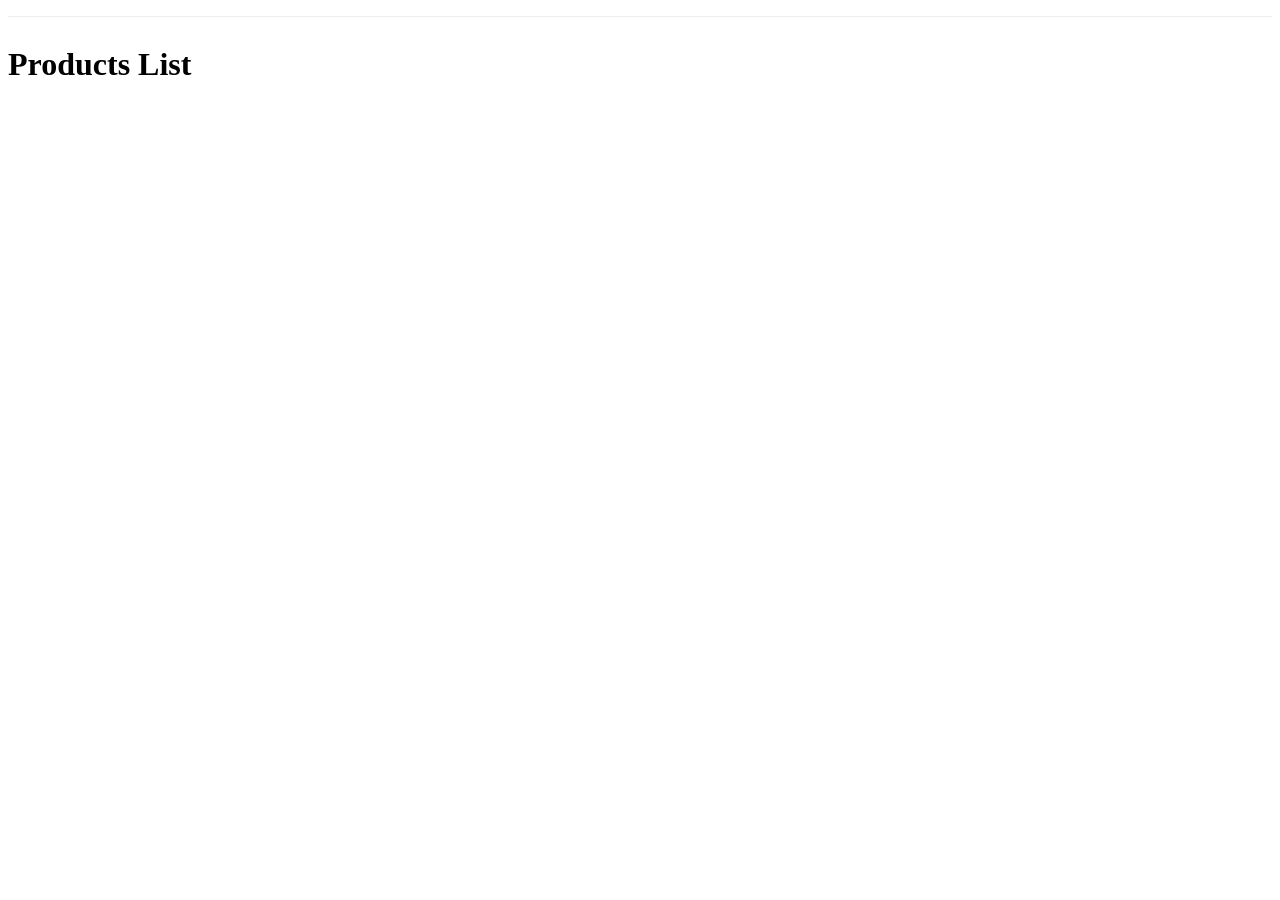
<file: test-paginate/index.html>
<!DOCTYPE html>
<html lang="en">
  <head>
    <title>Pagination</title>
    <style>
      #app {
        display: flex;
        flex-direction: column;
        justify-content: center;
        border-top: 1px solid #eee;
        margin-top: 1em;
        padding-top: 0.5em;
      }

      .pagination {
        list-style: none;
        margin: 0;
        padding: 0;
        display: flex;
      }

      .pagination button {
        display: block;
        padding: 0.5em 1em;
        border: 1px solid #999;
        border-radius: 0.2em;
        text-decoration: none;
        cursor: pointer;
      }
    </style>
  </head>
  <body>
    <div id="app">
      <h1>Products List</h1>
      <div>
        <ul id="products"></ul>
      </div>
      <div class="pagination"></div>
    </div>

    <script src="./paginateManagement.js" type="module"></script>
  </body>
</html>
</file>
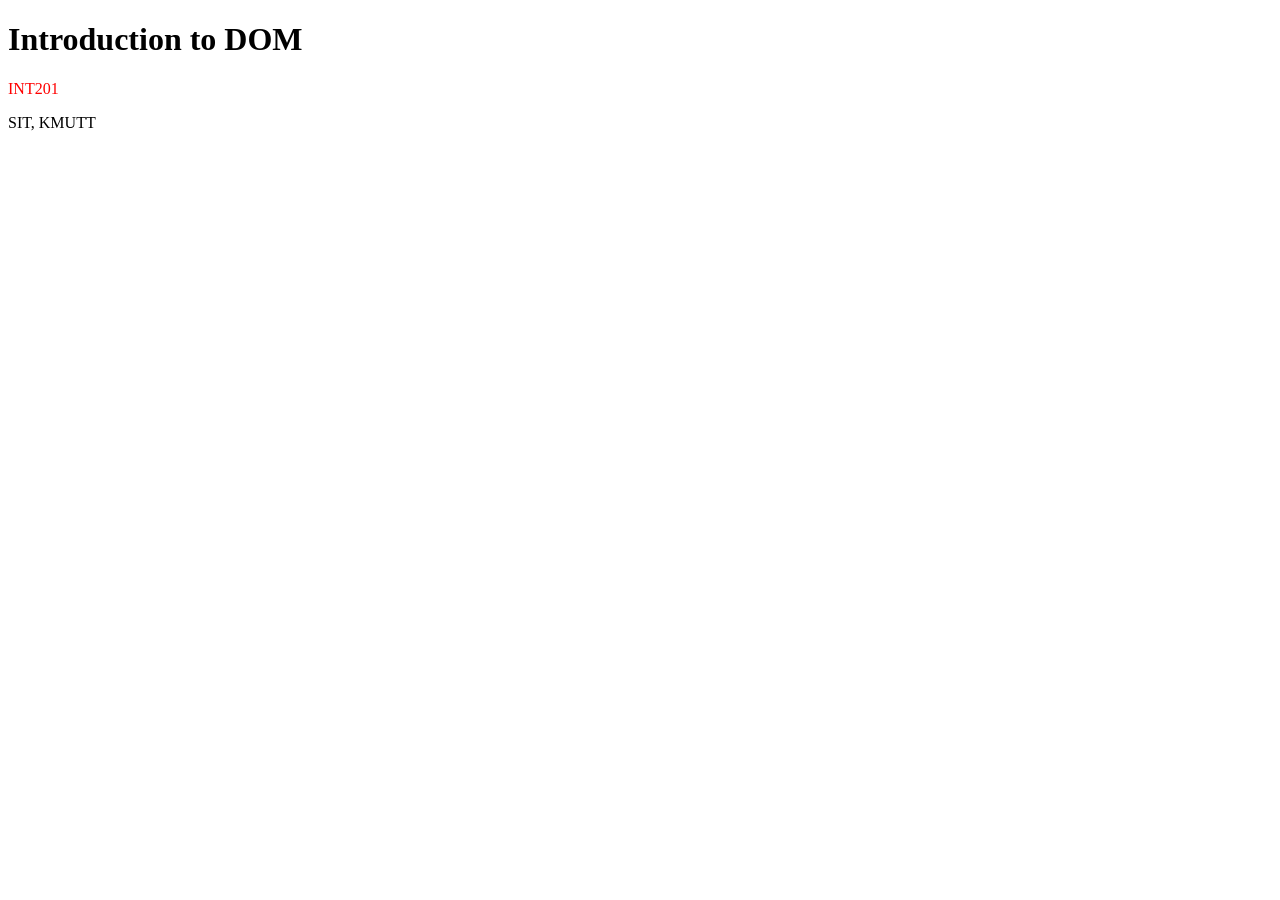
<file: Module3-main/DOM/index.html>
<!DOCTYPE html>
<html lang="en">
  <head>
    <meta charset="UTF-8" />
    <meta http-equiv="X-UA-Compatible" content="IE=edge" />
    <meta name="viewport" content="width=device-width, initial-scale=1.0" />
    <title>Document</title>
  </head>
  <body>
    <h1>Introduction to DOM</h1>
    <div id="myApp"></div>
    <div class="footer">SIT, KMUTT</div>
    <script src="main.js"></script>
  </body>
</html>
</file>
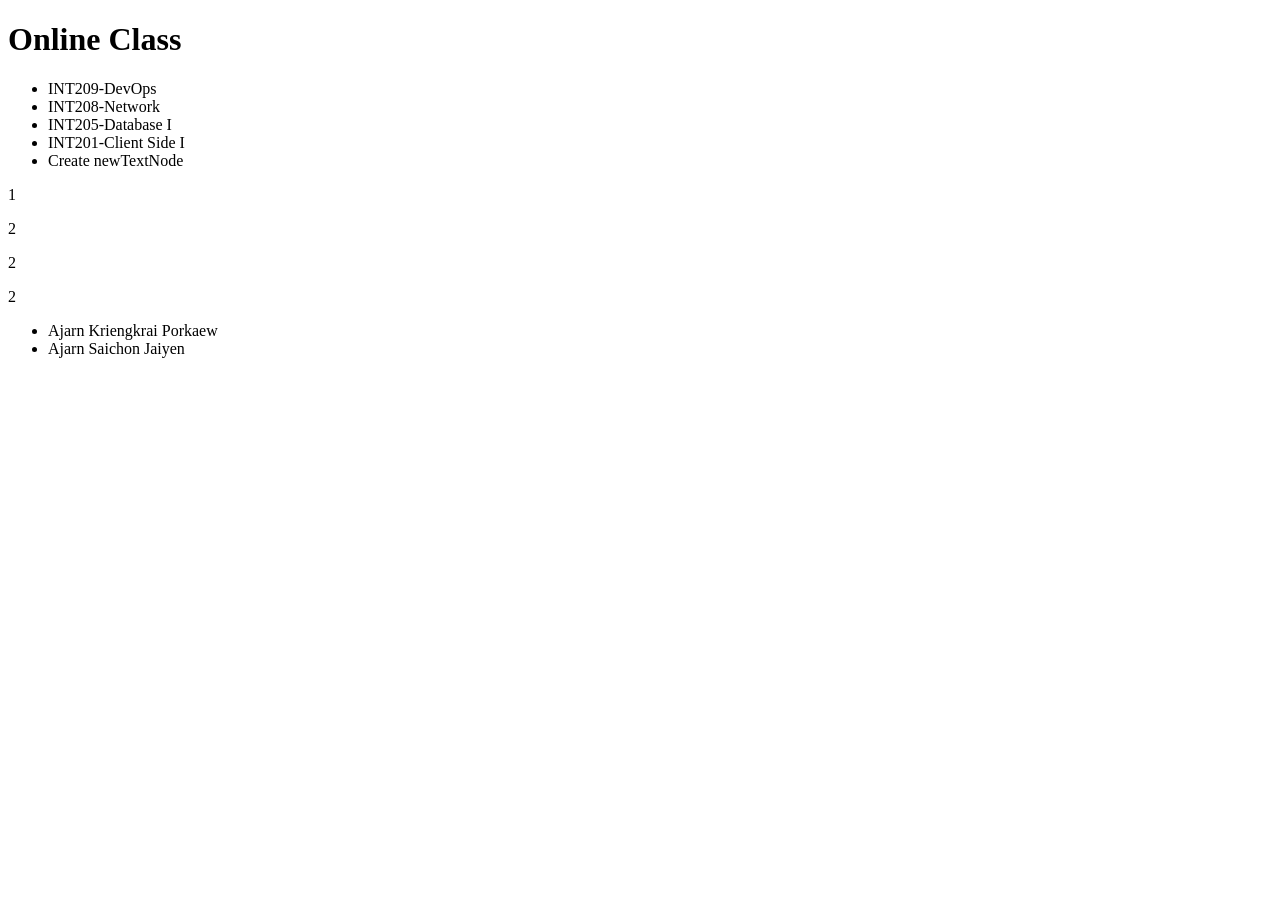
<file: Module3-main/DOMv2/index.html>
<!DOCTYPE html>
<html lang="en">
  <head>
    <meta charset="UTF-8" />
    <meta http-equiv="X-UA-Compatible" content="IE=edge" />
    <meta name="viewport" content="width=device-width, initial-scale=1.0" />
    <title>Document</title>
  </head>
  <body>
    <h1>Online Class</h1>
    <div id="courseList">
      <ul>
        <li class="devops">INT209-DevOps</li>
        <li class="devops">INT208-Network</li>
        <li class="database">INT205-Database I</li>
        <li class="dev">INT201-Client Side I</li>
        <!-- <li class="dev">INT101- Java Programming I</li> -->
        <!--<li class="dev">INT202-Server Side I</li> -->
      </ul>
    </div>
    <div id="summary">
      <p class="database">1</p>
      <p class="dev">2</p>
      <p class="infra">2</p>
    </div>
    <p></p>
    <ul class="lecturers">
      <li>Ajarn Kriengkrai Porkaew</li>
      <li>Ajarn Pichet Limvajiranan</li>
      <li>Ajarn Umaporn Supasitthimethee</li>
    </ul>
    <script src="./main.js"></script>
  </body>
</html>
</file>
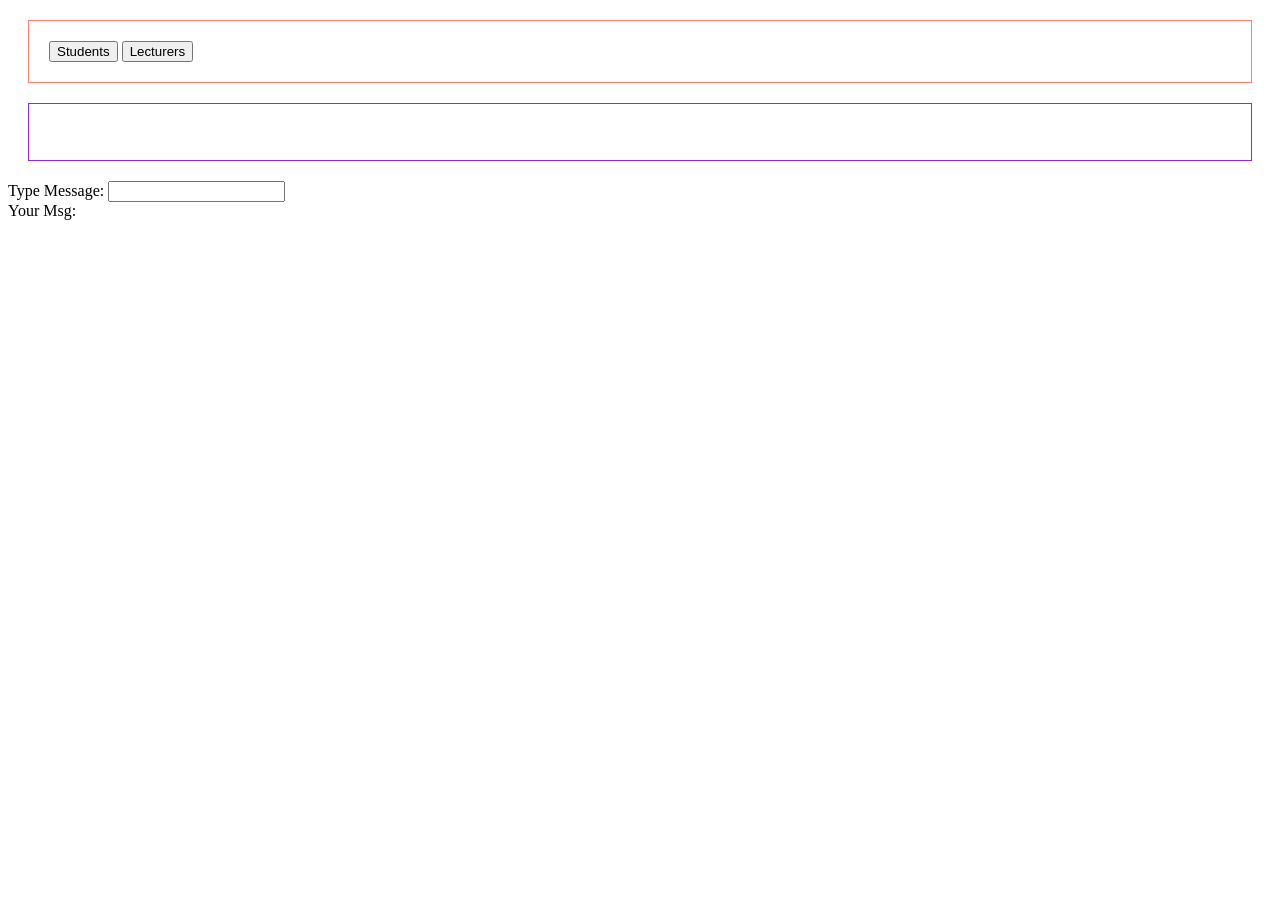
<file: Module3-main/Events/index.html>
<!DOCTYPE html>
<html lang="en">
  <head>
    <meta charset="UTF-8" />
    <meta http-equiv="X-UA-Compatible" content="IE=edge" />
    <meta name="viewport" content="width=device-width, initial-scale=1.0" />
    <title>Document</title>
  </head>
  <body>
    <div id="app">
      <div
        id="buttonPanel"
        style="border: 1px solid salmon; padding: 20px; margin: 20px"
      >
        <button id="1">Students</button>
        <button id="2">Lecturers</button>
      </div>
      <div
        id="dataList"
        style="border: 1px solid blueviolet; padding: 20px; margin: 20px"
      >
        <ul></ul>
      </div>
    </div>
    <div>Type Message: <input id="message" /></div>
    <div>
      Your Msg:
      <span></span>
    </div>
    <script src="main.js" type="module"></script>
  </body>
</html>
</file>
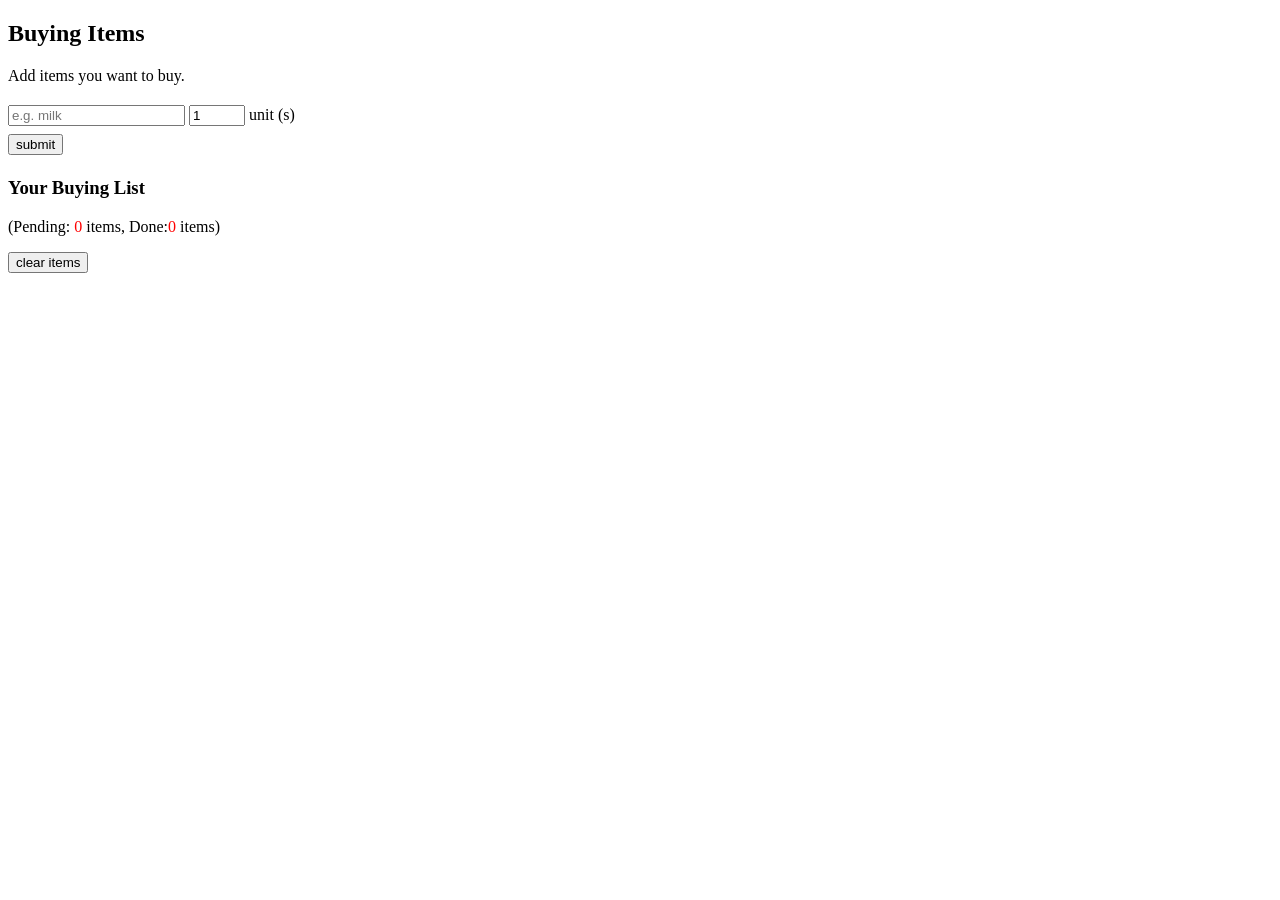
<file: Module3-main/final_materials/index.html>
<!DOCTYPE html>
<html lang="en">
  <head>
    <meta charset="UTF-8" />
    <meta name="viewport" content="width=device-width, initial-scale=1.0" />
    <title>Notes for Buying Items</title>
  </head>
  <body>
    <div class="buying-container">
      <!-- form -->
      <h2>Buying Items</h2>
      <p>Add items you want to buy.</p>
      <form class="buying-form" style="line-height: 180%">
        <div class="buying-input-container">
          <input type="text" id="item" placeholder="e.g. milk" />
          <input type="number" id="qty" min="0" max="100" value="1" />
          <label for="qty">unit (s)</label>
        </div>
        <button type="button" id="btn-submit">submit</button>
      </form>
      <!--Buying list -->
      <div class="buying-list-container">
        <h3>Your Buying List</h3>
        <p>
          (Pending:
          <span id="countPendingItems" style="color: red">0</span> items,
          Done:<span id="countDoneItems" style="color: red">0</span> items)
        </p>
        <!--Pending Items-->
        <ol id="buying-list" style="line-height: 180%"></ol>
        <button id="btn-clear">clear items</button>
      </div>
    </div>
    <!-- JavaScript -->
    <script src="script.js" type="module"></script>
  </body>
</html>
</file>
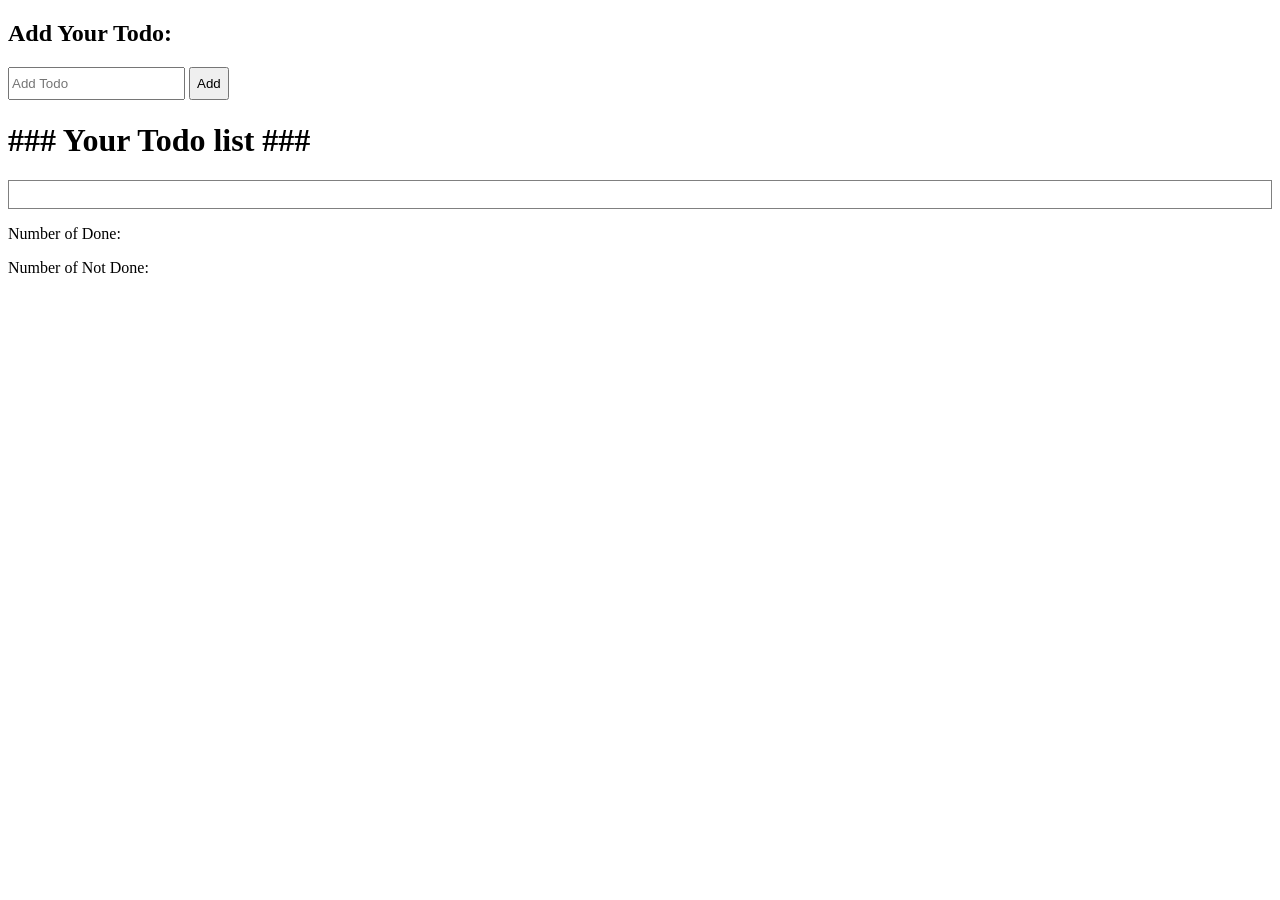
<file: Module3-main/Pretest-M3/index.html>
<!DOCTYPE html>
<html lang="en">
  <head>
    <meta charset="UTF-8" />
    <meta http-equiv="X-UA-Compatible" content="IE=edge" />
    <meta name="viewport" content="width=device-width, initial-scale=1.0" />
    <title>Todo List Application</title>
    <style>
      #listTodo {
        border-style: solid;
        border-width: 1pt;
        border-color: gray;
        padding: 10pt;
      }
      .todoItem {
        display: flex;
        align-items: center;
      }
      button {
        margin-right: 5pt;
        height: 25pt;
      }
      p {
        margin-right: 8pt;
      }
      input {
        height: 20pt;
      }
    </style>
  </head>

  <body>
    <div>
      <div id="addTodo">
        <h2>Add Your Todo:</h2>
        <input placeholder="Add Todo" />
        <button id="addBtn">Add</button>
      </div>
      <h1>### Your Todo list ###</h1>
      <div id="listTodo"></div>
      <div id="summaryTodo">
        <p id="done">Number of Done:</p>
        <p id="notDone">Number of Not Done:</p>
      </div>
    </div>
    <script src="./main.js" type="module"></script>
  </body>
</html>
</file>
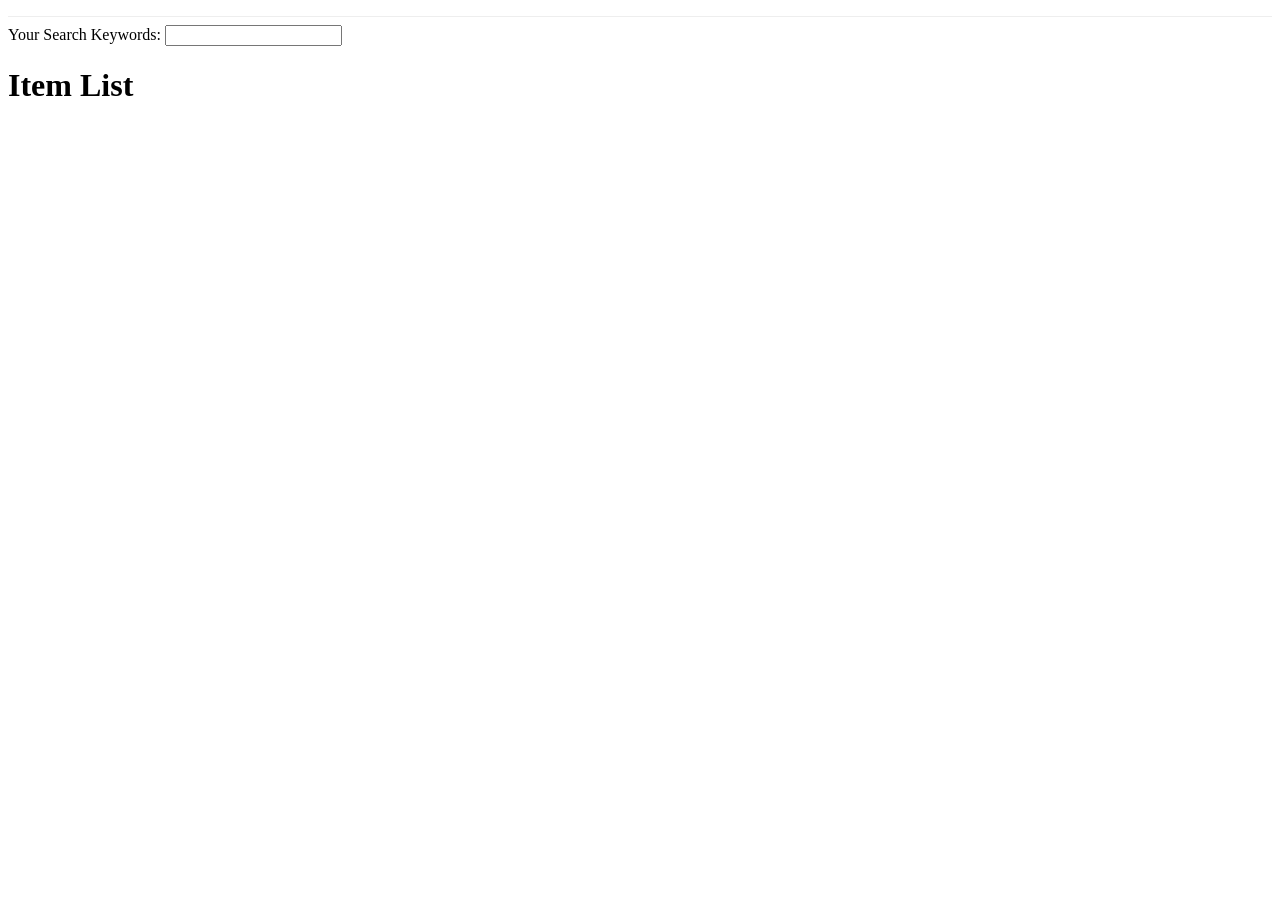
<file: test-filter-items-PhuMiZz-main/test-filter-items-PhuMiZz-main/index.html>
<!DOCTYPE html>
<html lang="en">
  <head>
    <title>ItemList</title>
    <style>
      #app {
        display: flex;
        flex-direction: column;
        justify-content: center;
        border-top: 1px solid #eee;
        margin-top: 1em;
        padding-top: 0.5em;
      }
    </style>
  </head>
  <body>
    <div id="app">
      <div>
        Your Search Keywords:
        <input type="text" />
      </div>

      <h1>Item List</h1>
      <div>
        <ul id="items"></ul>
      </div>
    </div>
    <script src="./itemList.js" type="module"></script>
  </body>
</html>
</file>
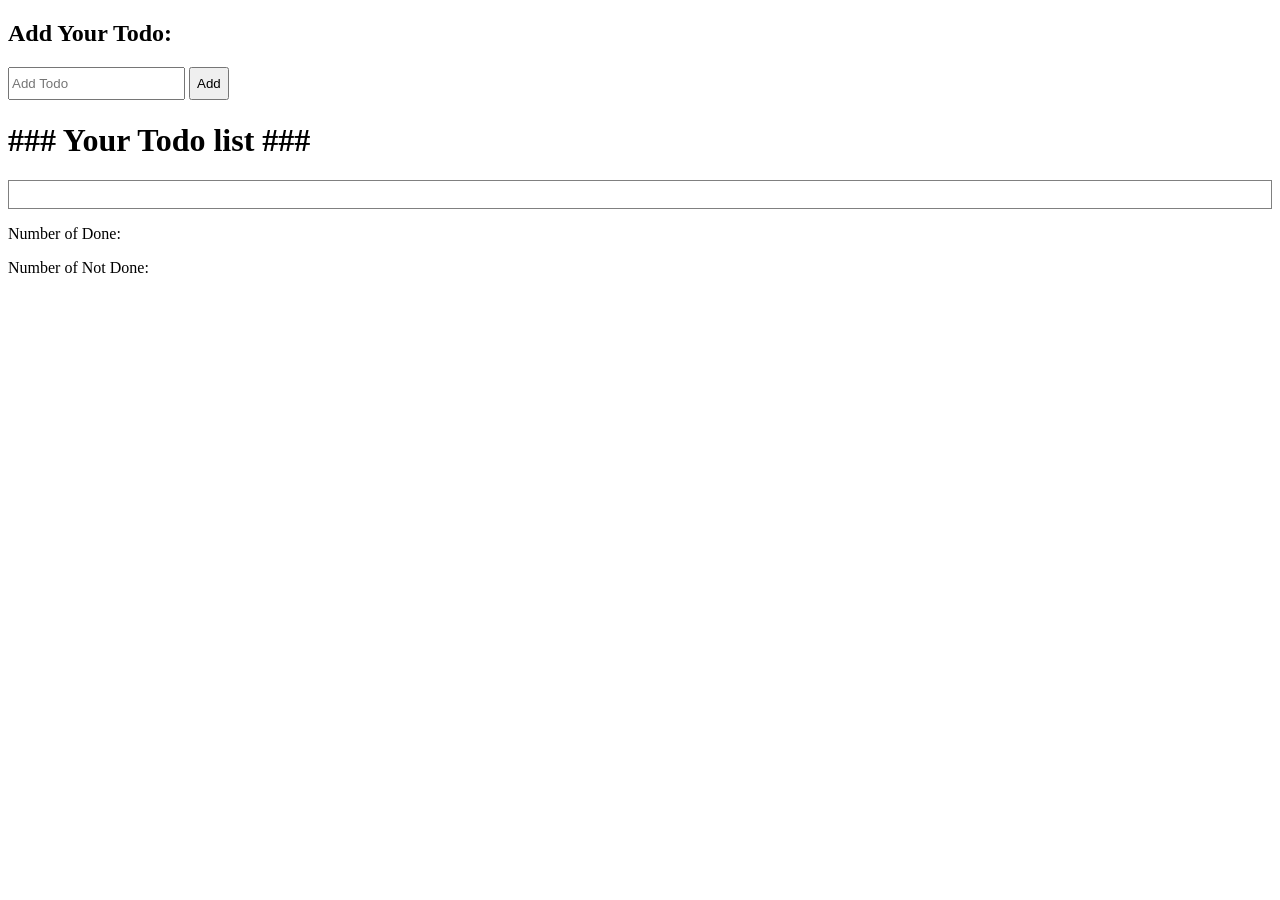
<file: Module3-main/Homework/test-dom-todolist/index.html>
<!DOCTYPE html>
<html lang="en">
  <head>
    <meta charset="UTF-8" />
    <meta http-equiv="X-UA-Compatible" content="IE=edge" />
    <meta name="viewport" content="width=device-width, initial-scale=1.0" />
    <title>Todo List Application</title>
    <style>
      #listTodo {
        border-style: solid;
        border-width: 1pt;
        border-color: gray;
        padding: 10pt;
      }
      .todoItem {
        display: flex;
        align-items: center;
      }
      button {
        margin-right: 5pt;
        height: 25pt;
      }
      p {
        margin-right: 8pt;
      }
      input {
        height: 20pt;
      }
    </style>
  </head>

  <body>
    <div>
      <div id="addTodo">
        <h2>Add Your Todo:</h2>
        <input placeholder="Add Todo" />
        <button id="addBtn" onclick="">Add</button>
      </div>
      <h1>### Your Todo list ###</h1>
      <div id="listTodo"></div>
      <div id="summaryTodo">
        <p id="done">Number of Done:</p>
        <p id="notDone">Number of Not Done:</p>
      </div>
    </div>
    <script type="module" src="main.js"></script>
  </body>
</html>
</file>
